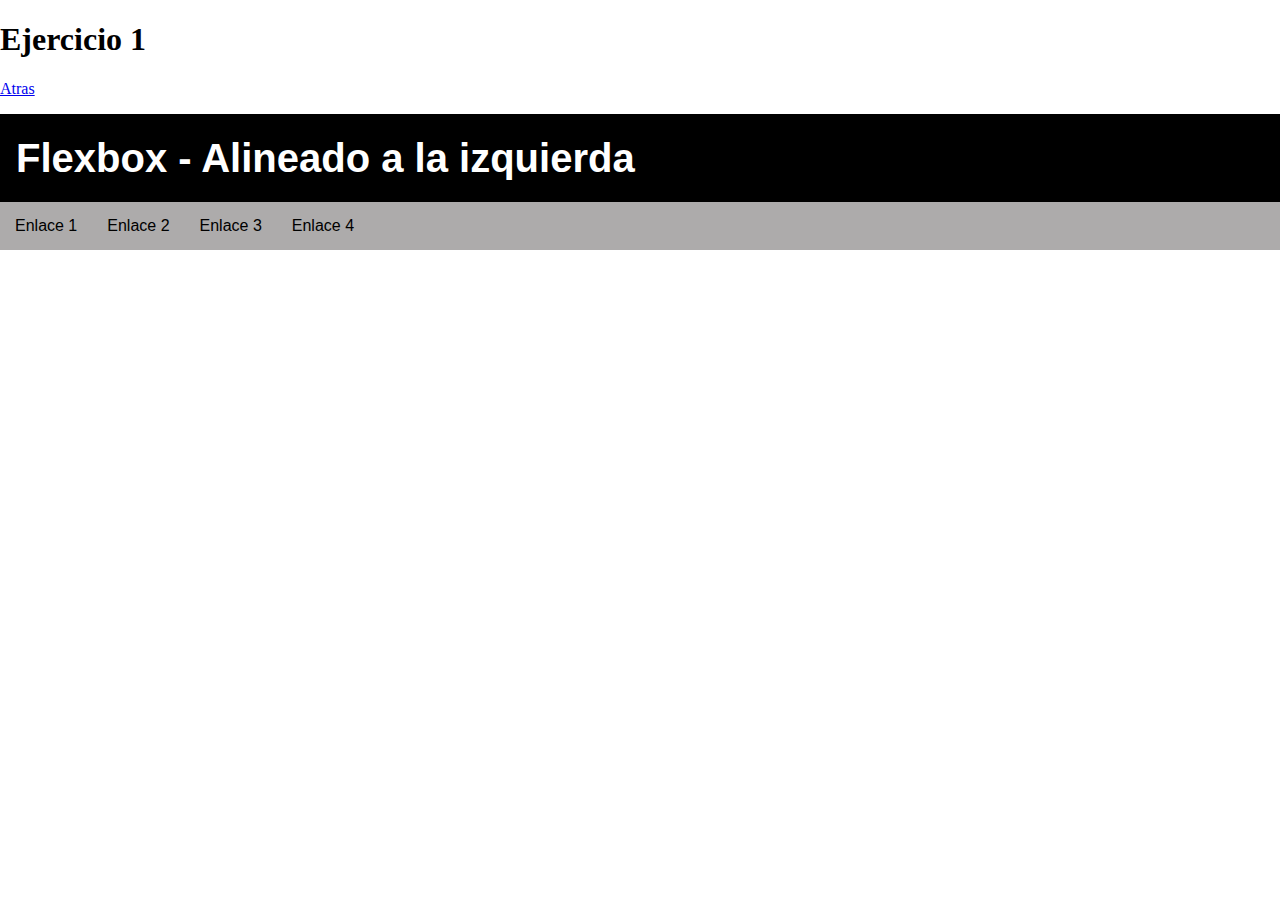
<file: ejercicio1.html>
<!DOCTYPE html>
<html class="no-js" lang="">
  <head>
    <meta charset="utf-8" />
    <title>Ejercicios Clase 21 FlexBox</title>
    <meta
      name="description"
      content="Realización de los ejercicios clase 21 de Flexbox"
    />
    <meta name="viewport" content="width=device-width, initial-scale=1" />

    <meta property="og:title" content="" />
    <meta property="og:type" content="" />
    <meta property="og:url" content="" />
    <meta property="og:image" content="" />

    <link rel="icon" href="/favicon.ico" sizes="any" />
    <link rel="icon" href="/icon.svg" type="image/svg+xml" />
    <link rel="apple-touch-icon" href="icon.png" />

    <link rel="stylesheet" href="css/normalize.css" />
    <link rel="stylesheet" href="css/style.css" />

    <link rel="manifest" href="site.webmanifest" />
    <meta name="theme-color" content="#fafafa" />
  </head>

  <body>
    <section>
      <h1>Ejercicio 1</h1>
      <p><a href="index.html">Atras</a></p>
    </section>
    <header class="ejercicio1">
      <h1>Flexbox - Alineado a la izquierda</h1>
      <nav>
        <ul>
          <li><a href="#">Enlace 1</a></li>
          <li><a href="#">Enlace 2</a></li>
          <li><a href="#">Enlace 3</a></li>
          <li><a href="#">Enlace 4</a></li>
        </ul>
      </nav>
    </header>
  </body>
</html>
</file>
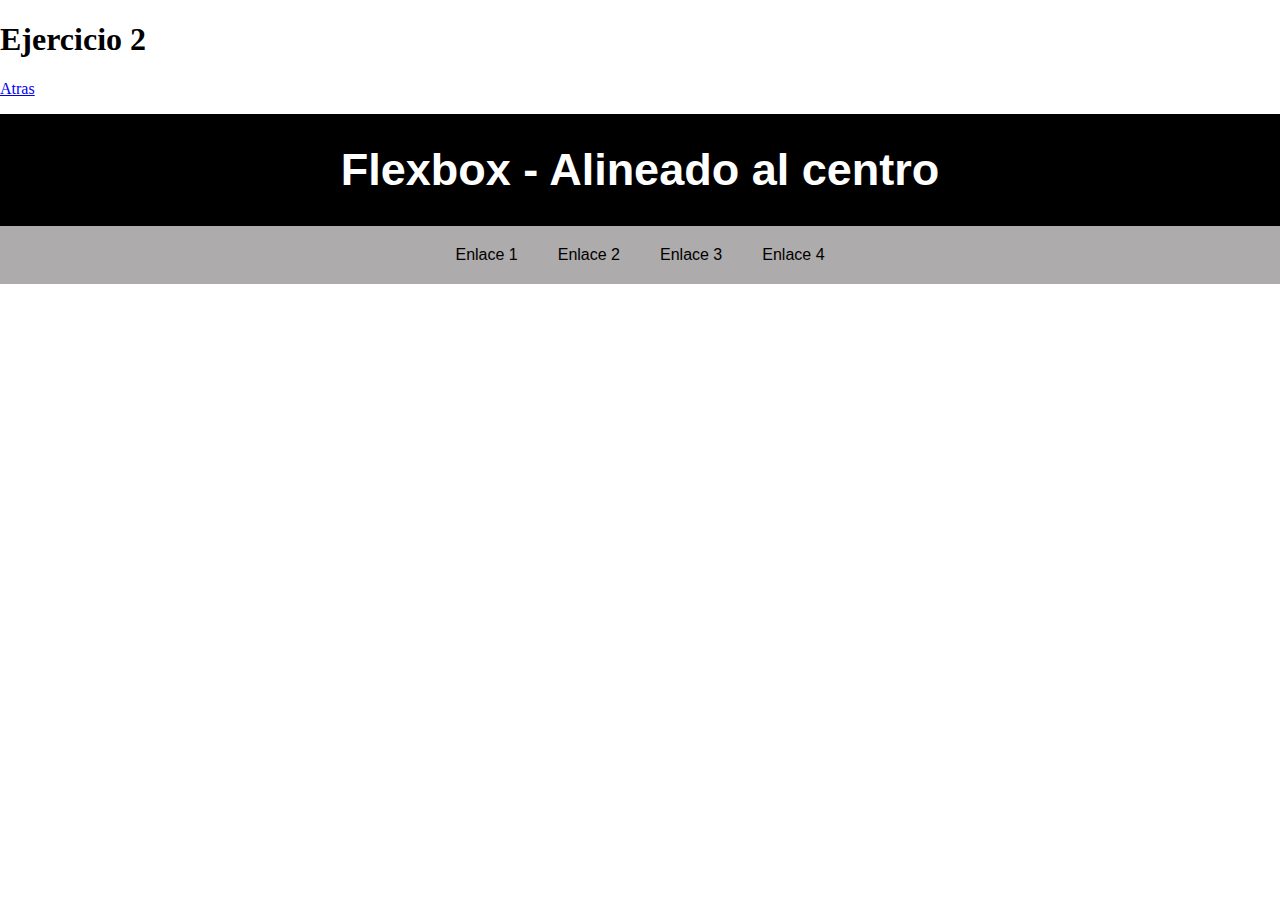
<file: ejercicio2.html>
<!DOCTYPE html>
<html class="no-js" lang="">
  <head>
    <meta charset="utf-8" />
    <title>Ejercicios Clase 21 FlexBox</title>
    <meta
      name="description"
      content="Realización de los ejercicios clase 21 de Flexbox"
    />
    <meta name="viewport" content="width=device-width, initial-scale=1" />

    <meta property="og:title" content="" />
    <meta property="og:type" content="" />
    <meta property="og:url" content="" />
    <meta property="og:image" content="" />

    <link rel="icon" href="/favicon.ico" sizes="any" />
    <link rel="icon" href="/icon.svg" type="image/svg+xml" />
    <link rel="apple-touch-icon" href="icon.png" />

    <link rel="stylesheet" href="css/normalize.css" />
    <link rel="stylesheet" href="css/style.css" />

    <link rel="manifest" href="site.webmanifest" />
    <meta name="theme-color" content="#fafafa" />
  </head>

  <body>
    <section>
      <h1>Ejercicio 2</h1>
      <p><a href="index.html">Atras</a></p>
    </section>
    <header class="ejercicio2">
      <h1>Flexbox - Alineado al centro</h1>
      <nav>
        <ul>
          <li><a href="#">Enlace 1</a></li>
          <li><a href="#">Enlace 2</a></li>
          <li><a href="#">Enlace 3</a></li>
          <li><a href="#">Enlace 4</a></li>
        </ul>
      </nav>
    </header>
  </body>
</html>
</file>
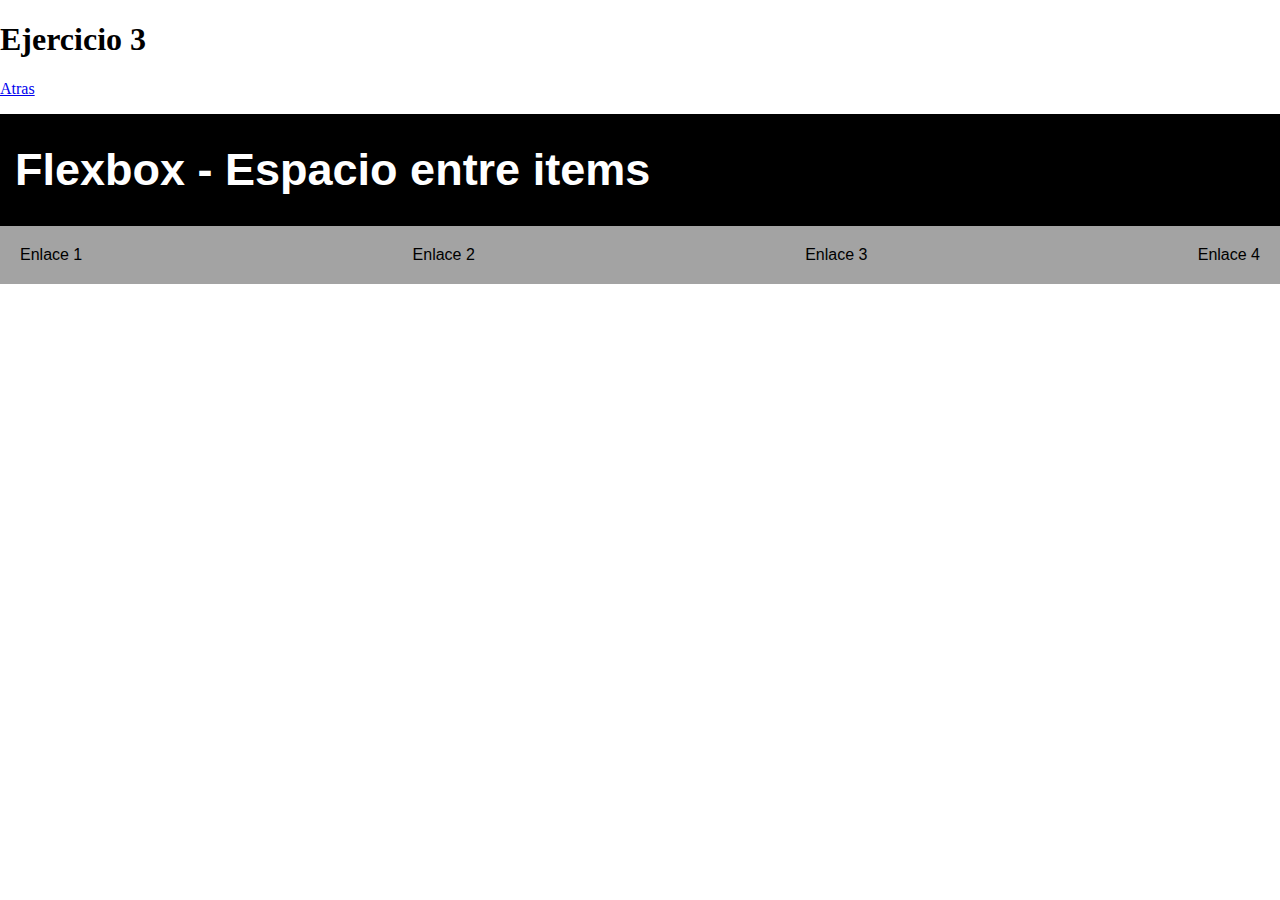
<file: ejercicio3.html>
<!DOCTYPE html>
<html class="no-js" lang="">
  <head>
    <meta charset="utf-8" />
    <title>Ejercicios Clase 21 FlexBox</title>
    <meta
      name="description"
      content="Realización de los ejercicios clase 21 de Flexbox"
    />
    <meta name="viewport" content="width=device-width, initial-scale=1" />

    <meta property="og:title" content="" />
    <meta property="og:type" content="" />
    <meta property="og:url" content="" />
    <meta property="og:image" content="" />

    <link rel="icon" href="/favicon.ico" sizes="any" />
    <link rel="icon" href="/icon.svg" type="image/svg+xml" />
    <link rel="apple-touch-icon" href="icon.png" />

    <link rel="stylesheet" href="css/normalize.css" />
    <link rel="stylesheet" href="css/style.css" />

    <link rel="manifest" href="site.webmanifest" />
    <meta name="theme-color" content="#fafafa" />
  </head>

  <body>
    <section>
      <h1>Ejercicio 3</h1>
      <p><a href="index.html">Atras</a></p>
    </section>
    <header class="ejercicio3">
      <h1>Flexbox - Espacio entre items</h1>
      <nav>
        <ul>
          <li><a href="#">Enlace 1</a></li>
          <li><a href="#">Enlace 2</a></li>
          <li><a href="#">Enlace 3</a></li>
          <li><a href="#">Enlace 4</a></li>
        </ul>
      </nav>
    </header>
  </body>
</html>
</file>
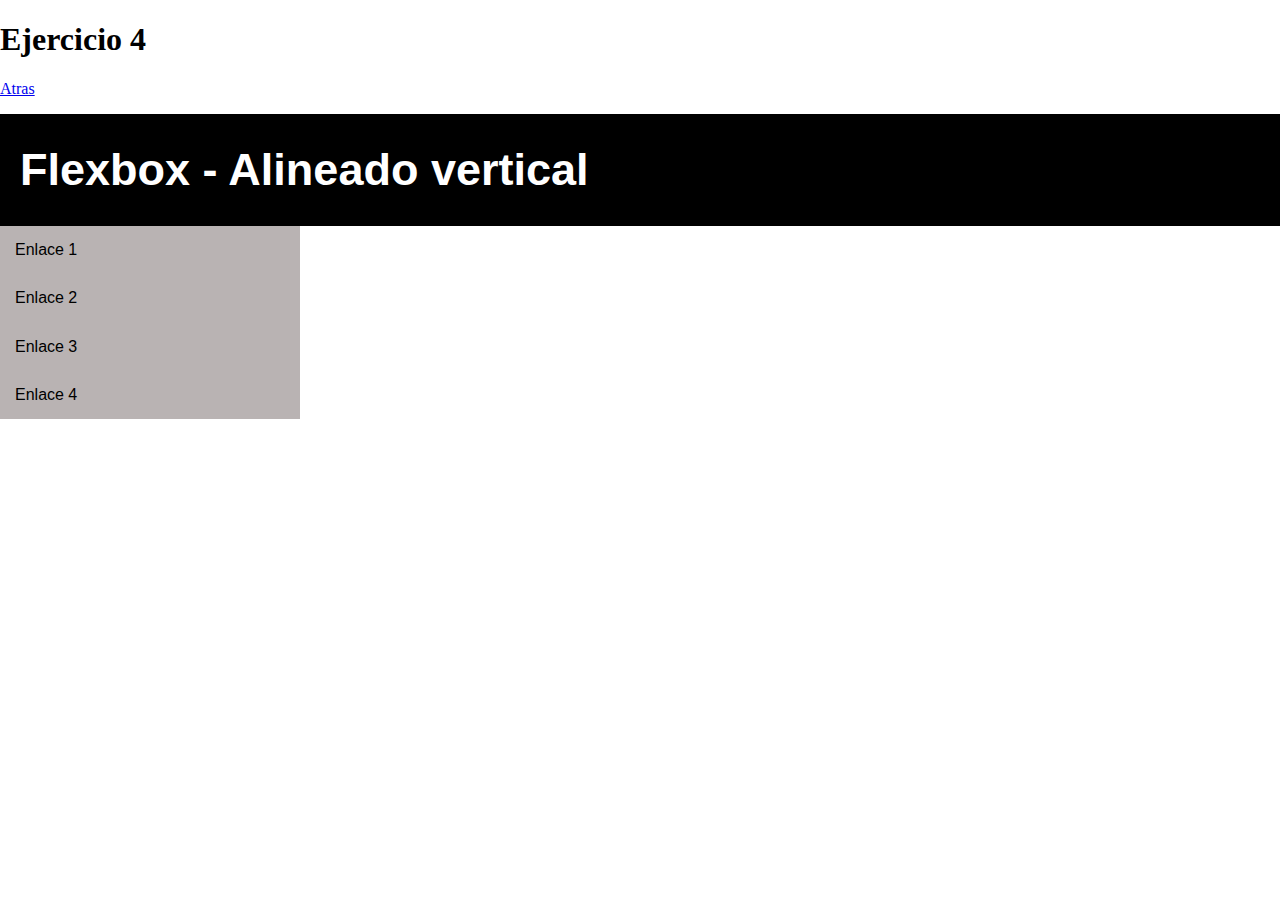
<file: ejercicio4.html>
<!DOCTYPE html>
<html class="no-js" lang="">
  <head>
    <meta charset="utf-8" />
    <title>Ejercicios Clase 21 FlexBox</title>
    <meta
      name="description"
      content="Realización de los ejercicios clase 21 de Flexbox"
    />
    <meta name="viewport" content="width=device-width, initial-scale=1" />

    <meta property="og:title" content="" />
    <meta property="og:type" content="" />
    <meta property="og:url" content="" />
    <meta property="og:image" content="" />

    <link rel="icon" href="/favicon.ico" sizes="any" />
    <link rel="icon" href="/icon.svg" type="image/svg+xml" />
    <link rel="apple-touch-icon" href="icon.png" />

    <link rel="stylesheet" href="css/normalize.css" />
    <link rel="stylesheet" href="css/style.css" />

    <link rel="manifest" href="site.webmanifest" />
    <meta name="theme-color" content="#fafafa" />
  </head>

  <body>
    <section>
      <h1>Ejercicio 4</h1>
      <p><a href="index.html">Atras</a></p>
    </section>
    <header class="ejercicio4">
      <h1>Flexbox - Alineado vertical</h1>
      <nav>
        <ul>
          <li><a href="#">Enlace 1</a></li>
          <li><a href="#">Enlace 2</a></li>
          <li><a href="#">Enlace 3</a></li>
          <li><a href="#">Enlace 4</a></li>
        </ul>
      </nav>
    </header>
  </body>
</html>
</file>
<file: css/style.css>
header.ejercicio1 {
  font-family: Arial, Helvetica, sans-serif;
}
header.ejercicio1 h1 {
  border: 1px solid black;
  color: white;
  background-color: black;
  padding: 20px 15px;
  font-family: Arial, Helvetica, sans-serif;
  margin-top: 0px;
  margin-bottom: 0px;
  font-size: 40px;
}

.ejercicio1 nav {
  background-color: rgb(173, 171, 171);
}

.ejercicio1 nav ul {
  list-style: none;
  margin: 0;
  padding-left: 0;
  display: flex;
}

.ejercicio1 li a {
  padding: 15px;
  display: block;
}

header.ejercicio1 li a {
  color: black;
  text-decoration: none;
}

header.ejercicio1 li a:hover {
  background-color: black;
  color: white;
}

header.ejercicio2 {
  font-family: Arial, Helvetica, sans-serif;
}
header.ejercicio2 h1 {
  background-color: black;
  color: white;
  padding: 30px 20px;
  font-size: 45px;
  text-align: center;
  margin-top: 0;
  margin-bottom: 0;
}

header.ejercicio2 nav {
  background-color: rgb(173, 171, 171);
}

header.ejercicio2 nav ul {
  margin: 0;
  padding-left: 0;
  list-style: none;
  display: flex;
  justify-content: center;
}

header.ejercicio2 nav ul li a {
  padding: 20px;
  text-decoration: none;
  color: black;
  display: block;
}

header.ejercicio2 nav ul li a:hover {
  background-color: black;
  color: white;
}

header.ejercicio3 {
  font-family: Arial, Helvetica, sans-serif;
}

header.ejercicio3 h1 {
  font-size: 45px;
  background-color: black;
  color: white;
  padding: 30px 15px;
  margin-top: 0;
  margin-bottom: 0;
}

header.ejercicio3 nav {
  background-color: rgb(163, 163, 163);
}

header.ejercicio3 nav ul {
  margin: 0;
  list-style: none;
  padding-left: 0;
  display: flex;
  justify-content: space-between;
}

header.ejercicio3 nav ul li a {
  text-decoration: none;
  padding: 20px;
  display: block;
  color: black;
}
header.ejercicio3 nav ul li a:hover {
  background-color: black;
  color: white;
}

header.ejercicio4 {
  font-family: Arial, Helvetica, sans-serif;
}

header.ejercicio4 h1 {
  background-color: black;
  color: white;
  padding: 30px 20px;
  font-size: 45px;
  margin-top: 0;
  margin-bottom: 0;
}

header.ejercicio4 nav {
  background-color: rgb(185, 179, 179);
  max-width: 300px;
}

header.ejercicio4 nav ul {
  margin: 0;
  padding-left: 0;
  display: flex;
  list-style: none;
  flex-direction: column;
}

header.ejercicio4 nav ul li a {
  text-decoration: none;
  color: black;
  padding: 15px;
  display: block;
}

header.ejercicio4 nav ul li a:hover {
  background-color: black;
  color: white;
}

header.ejercicio5 {
  font-family: Arial, Helvetica, sans-serif;
}

header.ejercicio5 h1 {
  background-color: black;
  color: white;
  padding: 10px 20px;
}

section.ejercicio5 {
  display: flex;
}

section.ejercicio5 img {
  border: 1px dashed black;
}

header.ejercicio6 h1 {
  font-family: Arial, Helvetica, sans-serif;
  background-color: black;
  color: white;
  padding: 20px 30px;
}

section.ejercicio6 {
  background-color: gray;
  display: flex;
  column-gap: 30px;
  padding: 15px 5px;
}

section.ejercicio6 img {
  border: 2px dashed black;
}

body.ejercicio7 {
  max-width: 1500px;
  margin-left: auto;
  margin-right: auto;
}
header.ejercicio7 h1 {
  background-color: black;
  color: white;
  font-family: Arial, Helvetica, sans-serif;
  text-align: right;
  padding: 20px 20px;
  font-size: 30px;
  margin-bottom: 0;
}

section.ejercicio7 {
  display: flex;
}

section.ejercicio7 article:first-of-type {
  background-color: turquoise;
  color: black;
}
section.ejercicio7 article:nth-of-type(2) {
  background-color: rgb(179, 245, 179);
  color: black;
}
section.ejercicio7 article:nth-of-type(3) {
  background-color: rgb(156, 120, 165);
  color: black;
}

section.ejercicio7 article img {
  padding: 20px;
  max-width: 90%;
  object-fit: cover;
}
section.ejercicio7 article h2 {
  text-align: center;
}
section.ejercicio7 article p {
  padding: 15px;
  text-align: justify;
}

section.ejercicio7 article {
  max-width: 33.33%;
}

body.ejercicio8 {
  font-family: Arial, Helvetica, sans-serif;
  max-width: 1200px;
  margin-left: auto;
  margin-right: auto;
}
header.ejercicio8 {
  font-family: Arial, Helvetica, sans-serif;
}

header.ejercicio8 figure {
  display: flex;
  justify-content: center;
  background-color: greenyellow;
  margin: 0;
}
header.ejercicio8 img {
  max-width: 200px;
}

header.ejercicio8 nav {
  background-color: green;
}

header.ejercicio8 nav ul {
  margin: 0;
  padding-left: 0;
  list-style: none;
  display: flex;
  gap: 10px;
}
header.ejercicio8 nav ul li a {
  color: white;
  display: block;
  padding: 15px;
}

figure.cabecera {
  margin: 0;
}

figure.cabecera img {
  width: 100%;
  height: 300px;
}

article.tipoalojamiento {
  padding: 20px;
  border: 5px solid black;
  border-top-left-radius: 30px;
  margin-top: 30px;
  margin-bottom: 30px;
  border-bottom-right-radius: 30px;
}

article.tipoalojamiento:nth-of-type(1) {
  border-color: rgb(197, 150, 20);
  background-color: rgb(255, 240, 158);
}
article.tipoalojamiento:nth-of-type(2) {
  border-color: rgb(38, 114, 28);
  background-color: rgb(136, 253, 165);
}
article.tipoalojamiento:nth-of-type(3) {
  border-color: rgb(21, 8, 211);
  background-color: rgb(145, 189, 248);
}
article.tipoalojamiento i {
  font-size: 50px;
}
article.tipoalojamiento:nth-of-type(1) i {
  color: rgb(197, 150, 20);
}

article.tipoalojamiento:nth-of-type(2) i {
  color: rgb(38, 114, 28);
}

article.tipoalojamiento:nth-of-type(3) i {
  color: rgb(21, 8, 211);
}

article.tipoalojamiento h2 {
  font-size: 40px;
  text-transform: uppercase;
}

article.tipoalojamiento p {
  font-size: 20px;
}

aside.opiniones {
  background-color: rgb(194, 190, 190);
  padding: 20px;
  border-top: 10px solid black;
  border-bottom: 10px solid black;
}

aside.opiniones h3 {
  text-transform: uppercase;
  font-style: italic;
}

article.opiniones i {
  font-size: 60px;
}
article.opiniones {
  padding: 20px;
}

div.estrellas {
  display: flex;
  align-items: end;
  gap: 20px;
}

article.opiniones p {
  font-size: 20px;
}
</file>
